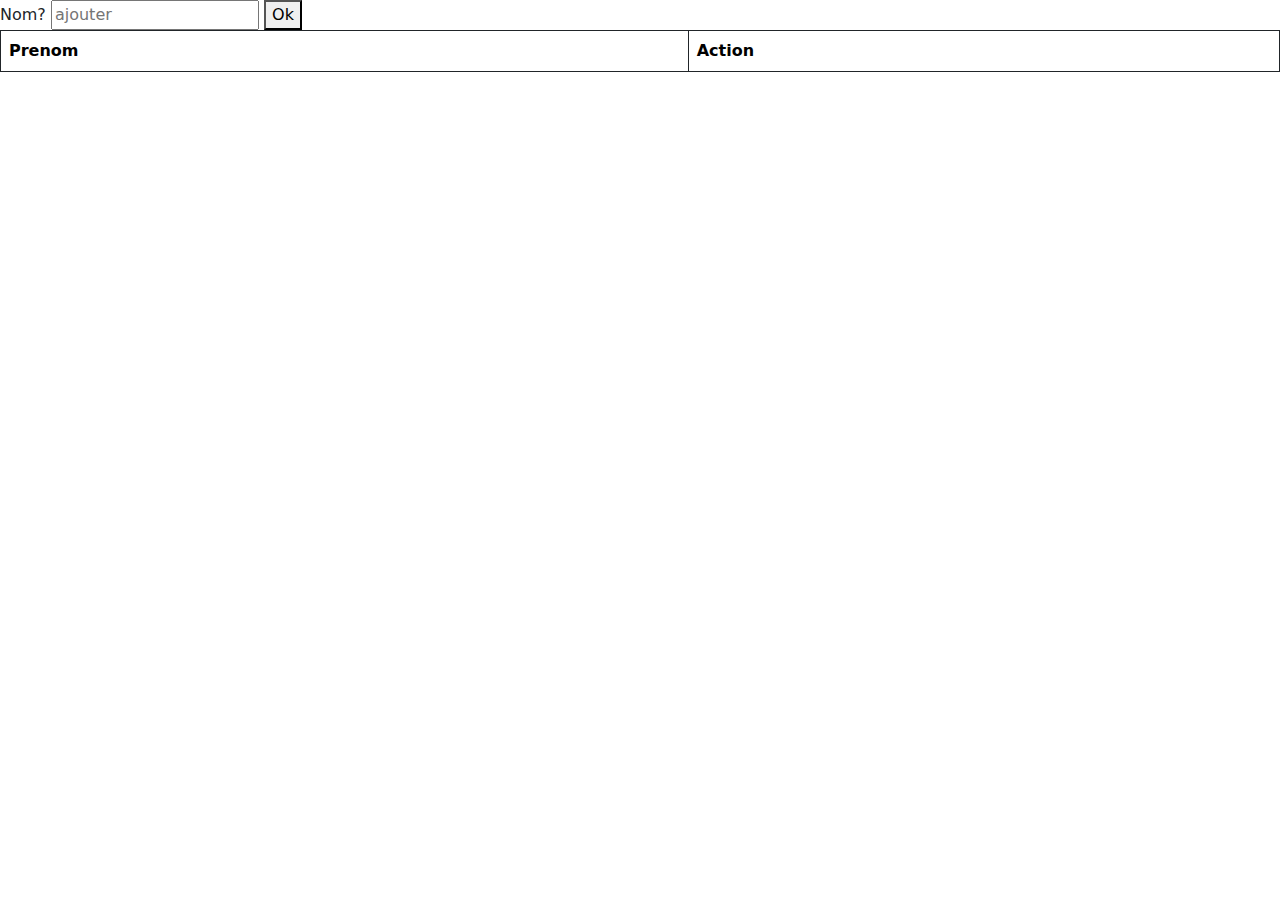
<file: index.html>
<!DOCTYPE html>
<html lang="en">
<head>
    <meta charset="UTF-8">
    <meta name="viewport" content="width=device-width, initial-scale=1.0">
    <title>LocalStorage</title>
    <link href="https://cdn.jsdelivr.net/npm/bootstrap@5.3.0/dist/css/bootstrap.min.css" rel="stylesheet">
    <script src="https://cdn.jsdelivr.net/npm/bootstrap@5.3.0/dist/js/bootstrap.bundle.min.js"></script>
	  <link rel="stylesheet" href="https://cdnjs.cloudflare.com/ajax/libs/font-awesome/6.4.0/css/all.min.css">
    <link rel="stylesheet" href="style.css">
</head>
<body>
    <div class="formulaire">
    <label for="nom">Nom?</label>
    <input type="text" id="taskinput" placeholder="ajouter ">
    <button onclick="addTask()">Ok</button>
    <table class="table table-bordered border-dark" id="myTable">
        <thead>
         <tr>
            <th scope="col">Prenom</th>
            <th scope="col">Action</th>
         </tr>
        </thead>
        <tbody scope="col"id="taskList">
      
         
        </tbody>

    </table>

</div>
<!-- <ul id="taskList"></ul> -->
    <script src="app.js"></script>
</body>
</html>
</file>
<file: style.css>
label,input{
    width: 160;
}
</file>
